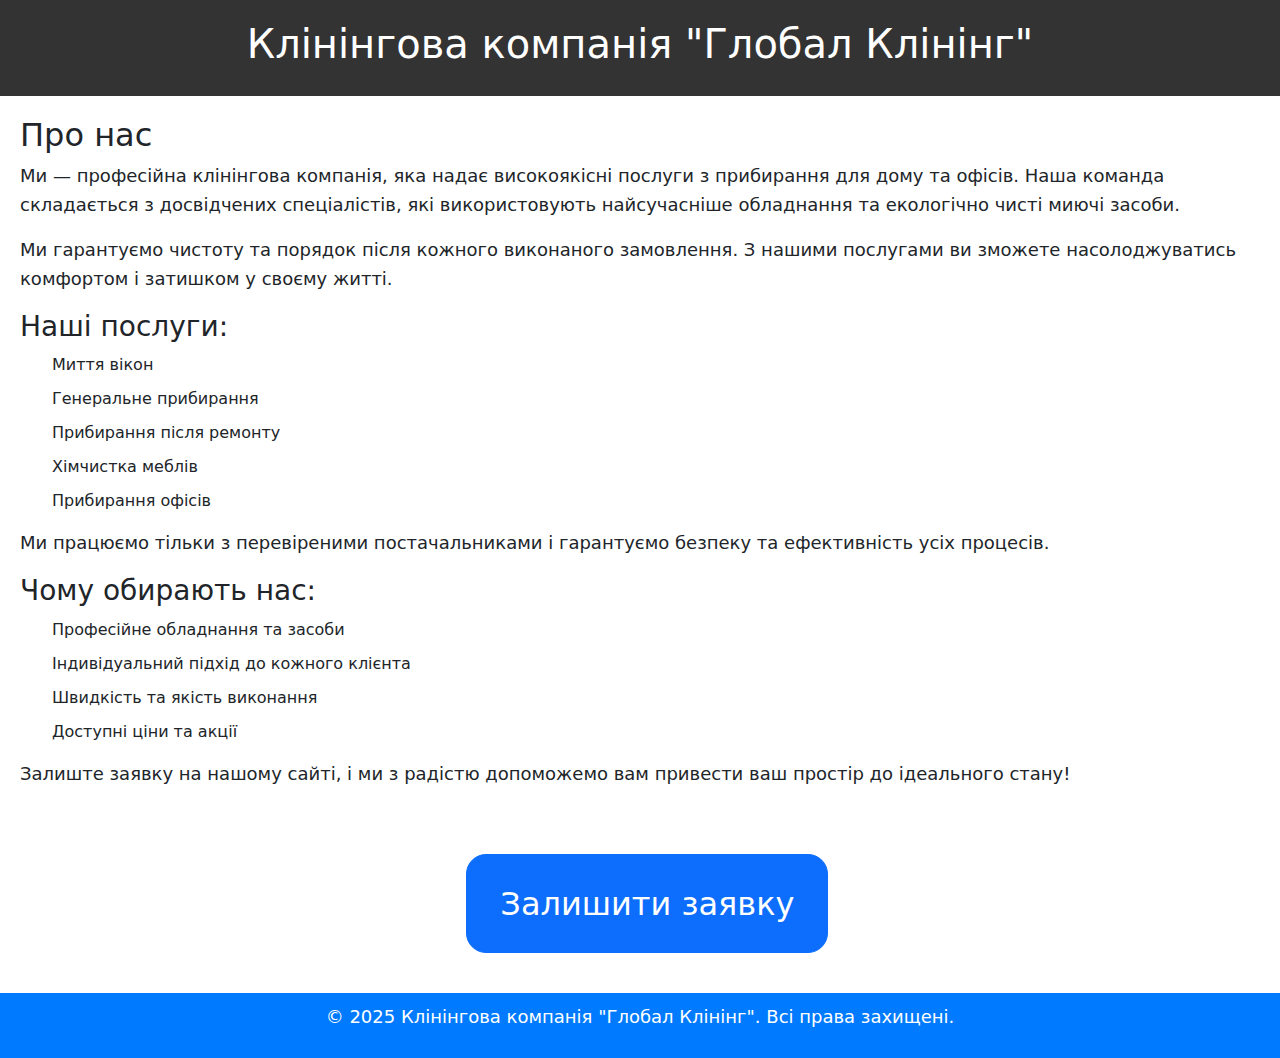
<file: aboutus.html>
<!DOCTYPE html>
<html lang="uk">
<head>
    <meta charset="UTF-8">
    <meta name="viewport" content="width=device-width, initial-scale=1.0">
    <title>Про нас</title>
    <link rel="stylesheet" href="source/styles/aboutus.css">

    <link href="https://cdn.jsdelivr.net/npm/bootstrap@5.3.3/dist/css/bootstrap.min.css" rel="stylesheet">
</head>
<body>

<header>
    <h1>Клінінгова компанія "Глобал Клінінг"</h1>
</header>

<main>
    <section>
        <h2>Про нас</h2>
        <p>Ми — професійна клінінгова компанія, яка надає високоякісні послуги з прибирання для дому та офісів. Наша команда складається з досвідчених спеціалістів, які використовують найсучасніше обладнання та екологічно чисті миючі засоби.</p>

        <p>Ми гарантуємо чистоту та порядок після кожного виконаного замовлення. З нашими послугами ви зможете насолоджуватись комфортом і затишком у своєму житті.</p>
        
        <h3>Наші послуги:</h3>
        <ul>
            <li>Миття вікон</li>
            <li>Генеральне прибирання</li>
            <li>Прибирання після ремонту</li>
            <li>Хімчистка меблів</li>
            <li>Прибирання офісів</li>
        </ul>

        <p>Ми працюємо тільки з перевіреними постачальниками і гарантуємо безпеку та ефективність усіх процесів.</p>

        <h3>Чому обирають нас:</h3>
        <ul>
            <li>Професійне обладнання та засоби</li>
            <li>Індивідуальний підхід до кожного клієнта</li>
            <li>Швидкість та якість виконання</li>
            <li>Доступні ціни та акції</li>
        </ul>
        
        <p>Залиште заявку на нашому сайті, і ми з радістю допоможемо вам привести ваш простір до ідеального стану!</p>
        <a href="index.html">
            <button class="btn btn-primary bid" type="button">Залишити заявку</button>
          </a>
          
    </section>
</main>

<footer>
    <p>&copy; 2025 Клінінгова компанія "Глобал Клінінг". Всі права захищені.</p>
</footer>

</body>
</html>
</file>
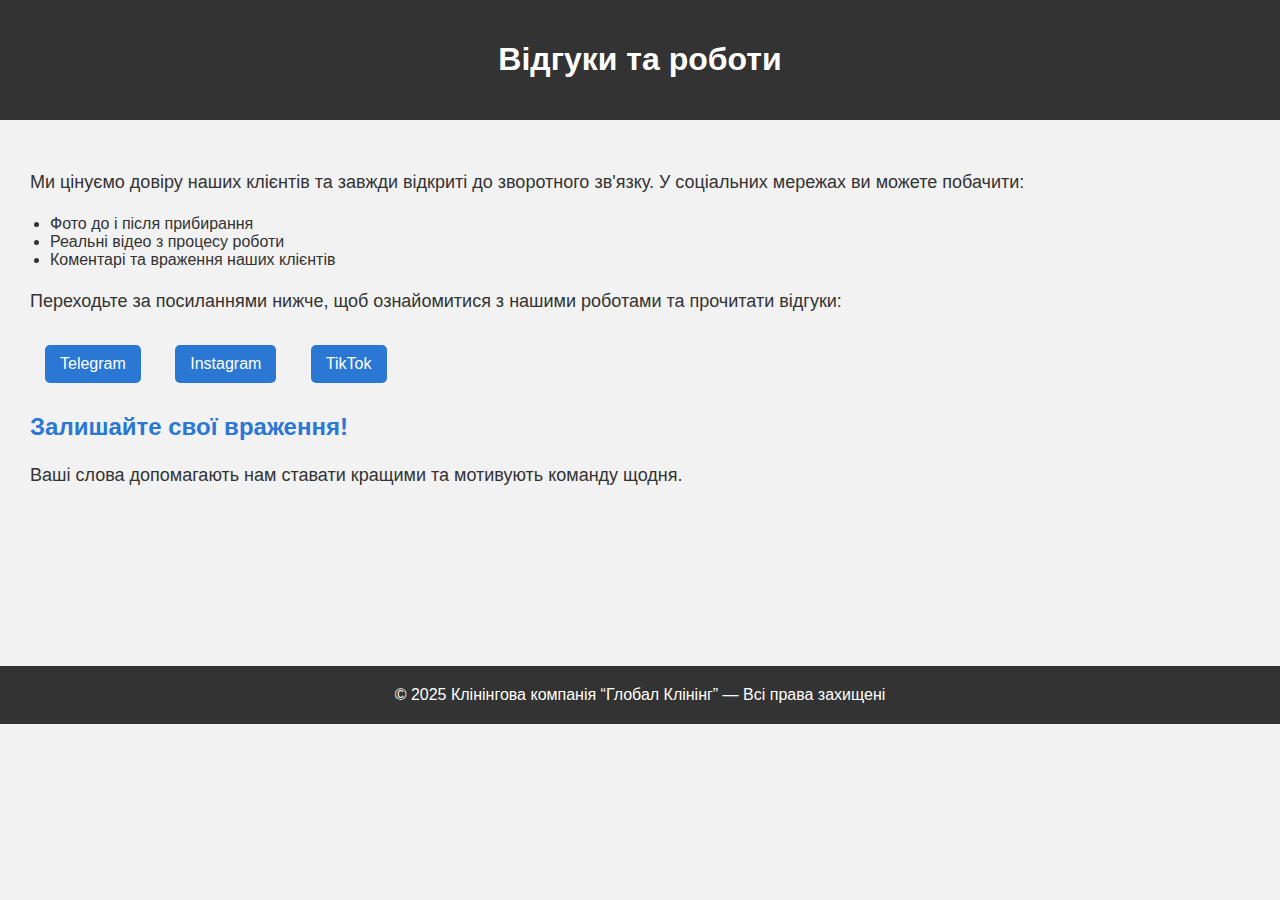
<file: reviews.html>
<!DOCTYPE html>
<html lang="uk">
<head>
    <meta charset="UTF-8">
    <title>Відгуки</title>
    <link rel="stylesheet" href="source/styles/reviews.css">
</head>
<body>

<header>
    <h1>Відгуки та роботи</h1>
</header>

<main>
    <p>Ми цінуємо довіру наших клієнтів та завжди відкриті до зворотного зв'язку. У соціальних мережах ви можете побачити:</p>

    <ul>
        <li>Фото до і після прибирання</li>
        <li>Реальні відео з процесу роботи</li>
        <li>Коментарі та враження наших клієнтів</li>
    </ul>

    <p>Переходьте за посиланнями нижче, щоб ознайомитися з нашими роботами та прочитати відгуки:</p>

    <div class="social-links">
        <a href="https://t.me/your_channel" target="_blank">Telegram</a>
        <a href="https://www.instagram.com/your_profile" target="_blank">Instagram</a>
        <a href="https://www.tiktok.com/@your_account" target="_blank">TikTok</a>
    </div>

    <h2>Залишайте свої враження!</h2>
    <p>Ваші слова допомагають нам ставати кращими та мотивують команду щодня.</p>
</main>

<footer>
    &copy; 2025 Клінінгова компанія “Глобал Клінінг” — Всі права захищені
</footer>

</body>
</html>
</file>
<file: source/styles/aboutus.css>
body {
    font-family: Arial, sans-serif;
    margin: 0;
    padding: 0;
    background-color: #f4f4f4;
}

header {
    background-color: #333;
    color: white;
    text-align: center;
    padding: 20px;
}

main {
    padding: 20px;
}

h2 {
    color: #007BFF;
}

p {
    font-size: 18px;
    line-height: 1.6;
}

ul {
    list-style-type: none;
}

ul li {
    margin: 10px 0;
}

.bid {
    background-color: #007BFF;
   
    width: 362px;
    height: 99px;
    margin-top: 50px;
    margin-left: 36%;
    border-radius: 20px !important;
    border: 3px solid rgba(0, 60, 255, 1);
    font-weight: 400 !important;
    font-size: 32px !important;
    color: #fff;

}

footer {
    background-color: #007BFF;
    color: white;
    text-align: center;
    padding: 10px;
    margin-top: 20px;
}
</file>
<file: source/styles/reviews.css>
body {
    font-family: Verdana, sans-serif;
    margin: 0;
    background-color: #f2f2f2;
    color: #333;
    
}

header, footer {
    background-color: #333;
    color: white;
    text-align: center;
    padding: 20px;
}

footer{
    margin-top: 10%;
}

main {
    padding: 30px;
}

h1{
    color: #ffffff;
}

h2{
    color: #2a77d4;
}


p {
    font-size: 18px;
    line-height: 1.6;
}

ul {
    list-style-type: disc;
    padding-left: 20px;
}

.social-links {
    margin-top: 20px;
}

.social-links a {
    display: inline-block;
    margin: 10px 15px;
    padding: 10px 15px;
    background-color: #2a77d4;
    color: white;
    text-decoration: none;
    border-radius: 5px;
    transition: background-color 0.3s;
}

.social-links a:hover {
    background-color: #1e5bbd;
}
</file>
